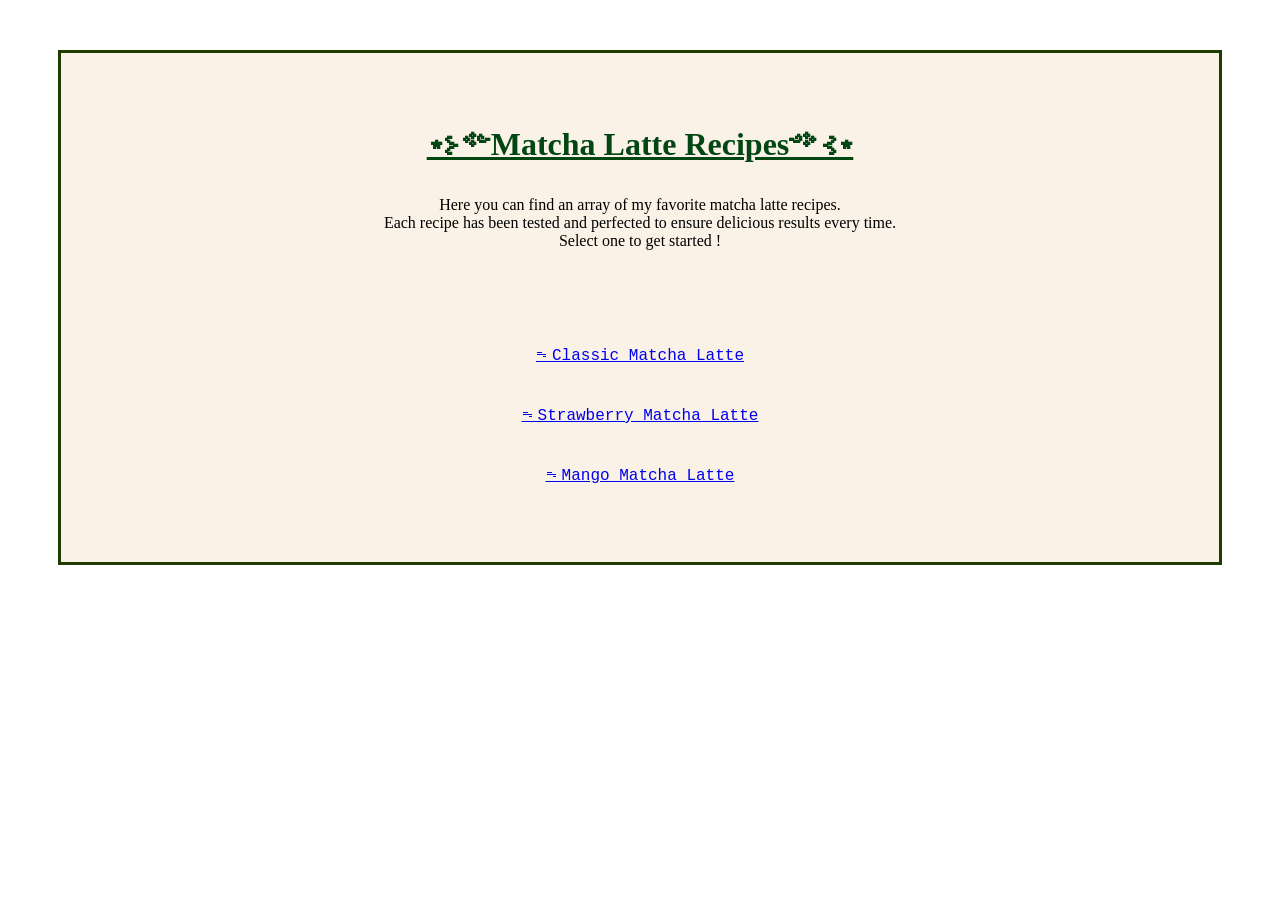
<file: index.html>
<html>
<title>
    matcha recipes
</title>
<link rel="stylesheet" href="recipestyle.css">
<div>
<h1> ⋆⊱༻Matcha Latte Recipes༺⊰⋆ </h1>

<p>
    Here you can find an array of my favorite matcha latte recipes. 
    <br>Each recipe has been tested and perfected to ensure delicious results every time. 
    <br>Select one to get started !
</p>

<p id="menu">
<br> <a href="classicmatcha.html">ᯓClassic Matcha Latte</a>
<br> <a href="strawberry.html">ᯓStrawberry Matcha Latte</a>
<br> <a href="mango.html">ᯓMango Matcha Latte</a>
</p>

</div>



</html>
</file>
<file: recipestyle.css>
div{
    background-color: hsl(38, 66%, 94%);
    margin: 50px;
    padding: 40px;
    border: 3px solid #1f3c00;
    text-align: center;
}
h1{
    
    font-family: "apple chancery", cursive;
    text-align: center;
    line-height: 60px;
    color: rgb(2, 70, 19);
    text-decoration: underline;
}

#menu {


    font-family: "courier", monospace;
    text-align: center;
    line-height: 60px;
    color: rgb(2, 70, 19);
    
}
</file>
